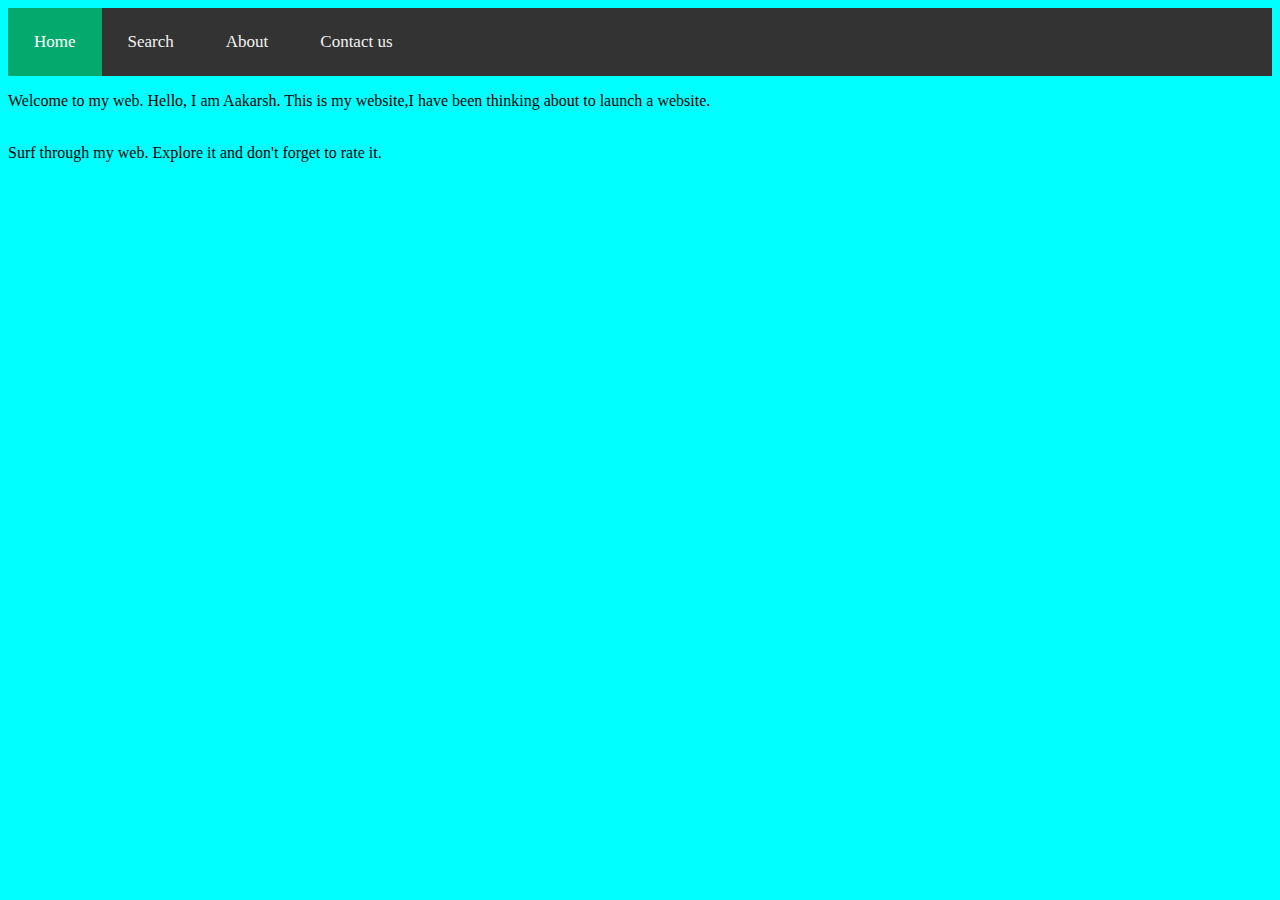
<file: index.html>
<!DOCTYPE html>
<html lang="en">
<head>
    <meta charset="UTF-8">
    <meta name="viewport" content="width=device-width, initial-scale=1.0">
    <link rel="stylesheet" href="style.css ">
    <title>Document</title>
</head>
<body bgcolor="aqua">



<div class="navbar">
    <a class="active" href="home.html">Home</a>
    <a href="search.html">Search</a>
    <a href="abt.html">About</a>
    <a href="contact.html">Contact us</a>

</div>

<div class="main">
<p>Welcome to my web. Hello, I am Aakarsh. This is my website,I have been thinking about to launch a website.</p>
<br>Surf through my web. Explore it and don't forget to rate it.
</div>




</body>
</html>
</file>
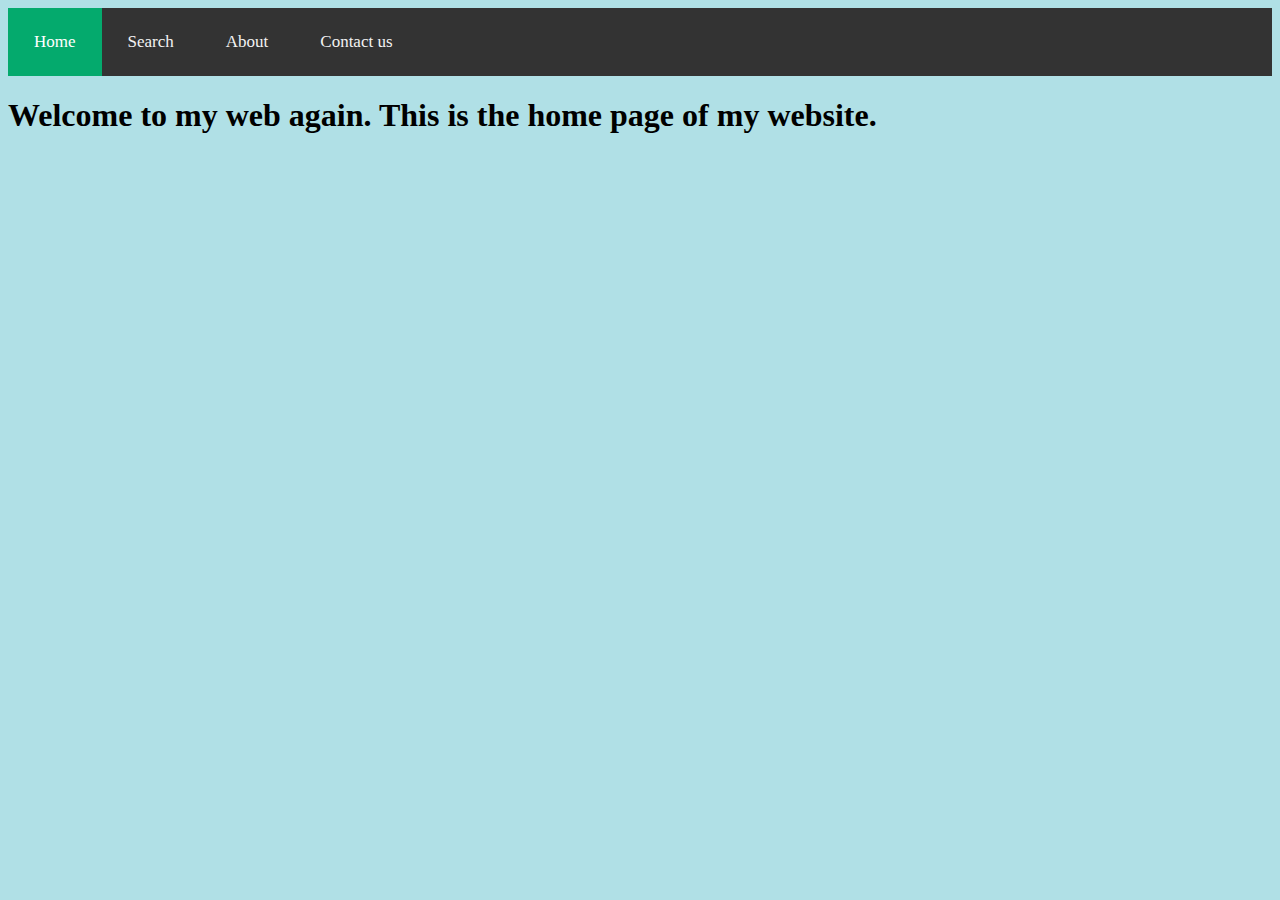
<file: home.html>
<!DOCTYPE html>
<html lang="en">
<head>
    <meta charset="UTF-8">
    <meta name="viewport" content="width=device-width, initial-scale=1.0">
    <link rel="stylesheet" href="home.css ">
    <title>Document</title>
</head>
<body style="background-color: powderblue;">
    

    <div class="navbar">
        <a class="active" href="home.html">Home</a>
        <a href="search.html">Search</a>
        <a href="abt.html">About</a>
        <a href="contact.html">Contact us</a>
    
    </div>
    <h1>Welcome to my web again. This is the home page of my website. </h1>
</body>
</html>
</file>
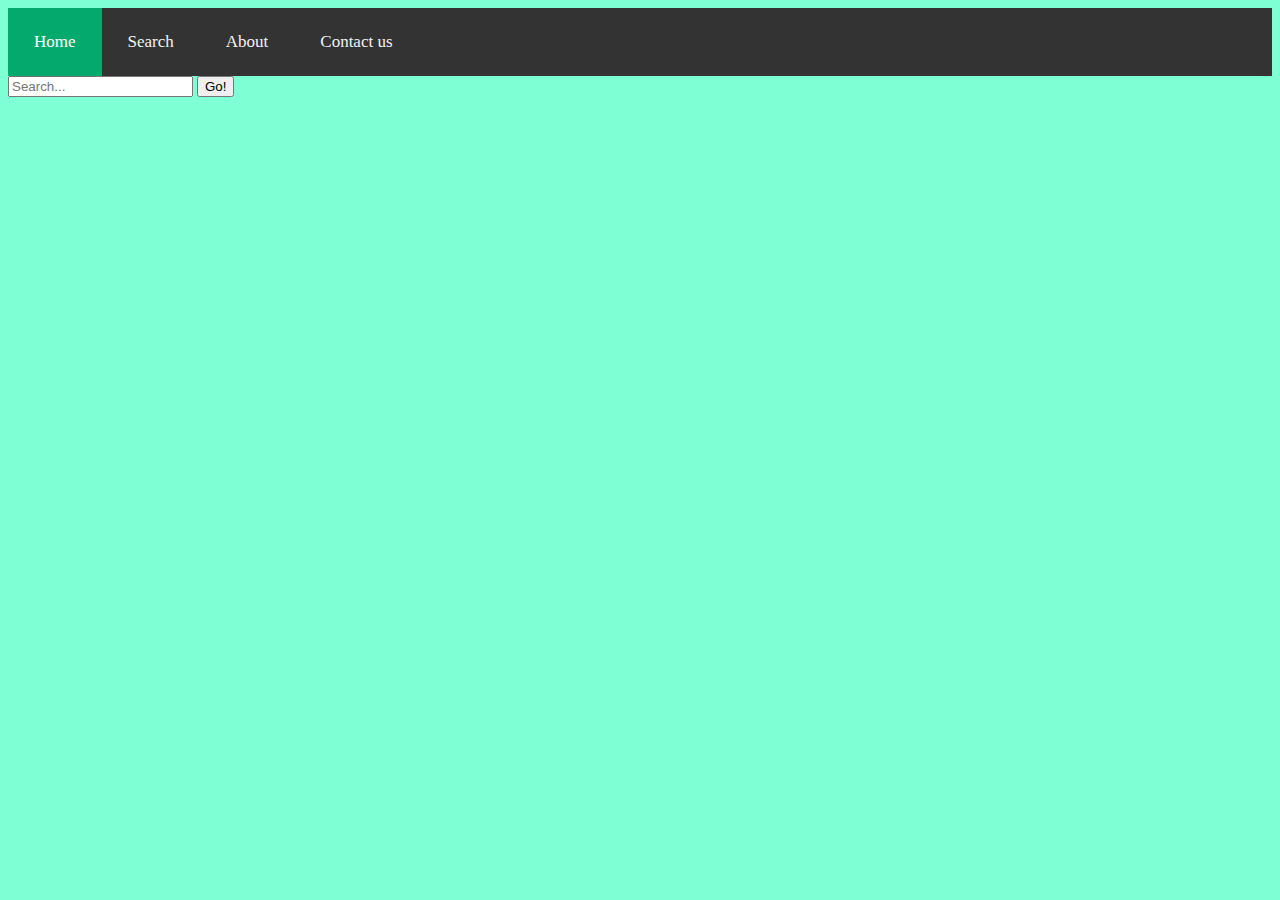
<file: search.html>
<!DOCTYPE html>
<html lang="en">
<head>
    <meta charset="UTF-8">
    <meta name="viewport" content="width=device-width, initial-scale=1.0">
    <link rel="stylesheet" href="style.css ">
    <title>Document</title>
</head>
<body bgcolor="aquamarine">

    <div class="navbar">
        <a class="active" href="home.html">Home</a>
        <a href="search.html">Search</a>
        <a href="abt.html">About</a>
        <a href="contact.html">Contact us</a>
    
    </div>

    <div class="search">
        <form id="form" role="search">
            <input type="text" placeholder="Search..." aria-label="Search through site content.">
            <button> Go!</button>

        </form>
        
    </div>
</body>
</html>
</file>
<file: style.css>
.navbar{
    background-color: #333;
    overflow: hidden;

    
}

.navbar a{
    float: left;
    color: #f2f2f2;
    text-align: center;
    padding: 24px 26px;
    text-decoration: none;
    font-size: 17px;
}

.navbar a:hover{
    background-color: #ddd;
    color: black;

}

.navbar a.active{
    background-color: #04AA6D;
    color: white;
}




.main{
    margin-top: 1px;
}
</file>
<file: home.css>
.navbar{
    background-color: #333;
    overflow: hidden;

    
}

.navbar a{
    float: left;
    color: #f2f2f2;
    text-align: center;
    padding: 24px 26px;
    text-decoration: none;
    font-size: 17px;
}

.navbar a:hover{
    background-color: #ddd;
    color: black;

}

.navbar a.active{
    background-color: #04AA6D;
    color: white;
}
</file>
